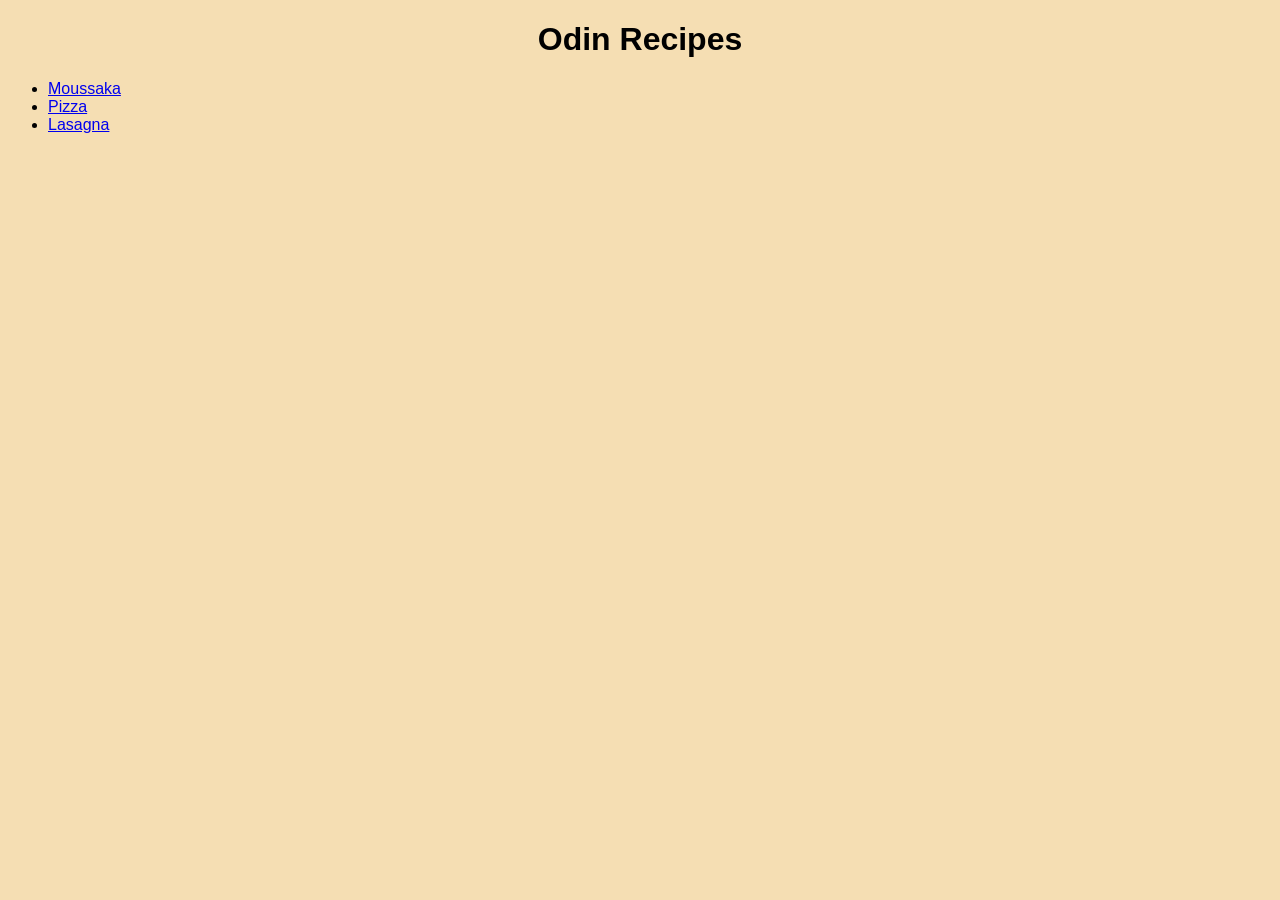
<file: index.html>
<!DOCTYPE html>
<html lang="en">
<head>
    <meta charset="UTF-8">
    <meta name="viewport" content="width=device-width, initial-scale=1.0">
    <title>Document</title>
    <link rel="stylesheet" href="../recipes/style.css">
</head>
<body>
    <h1>Odin Recipes</h1>
     <ul>
    <li><a href="recipes/moussaka.html">Moussaka</a></li>
    <li><a href="recipes/pizza.html">Pizza</a></li>
    <li><a href="recipes/lasagna.html">Lasagna</a></li>
  </ul>

    
</body>
</html>
</file>
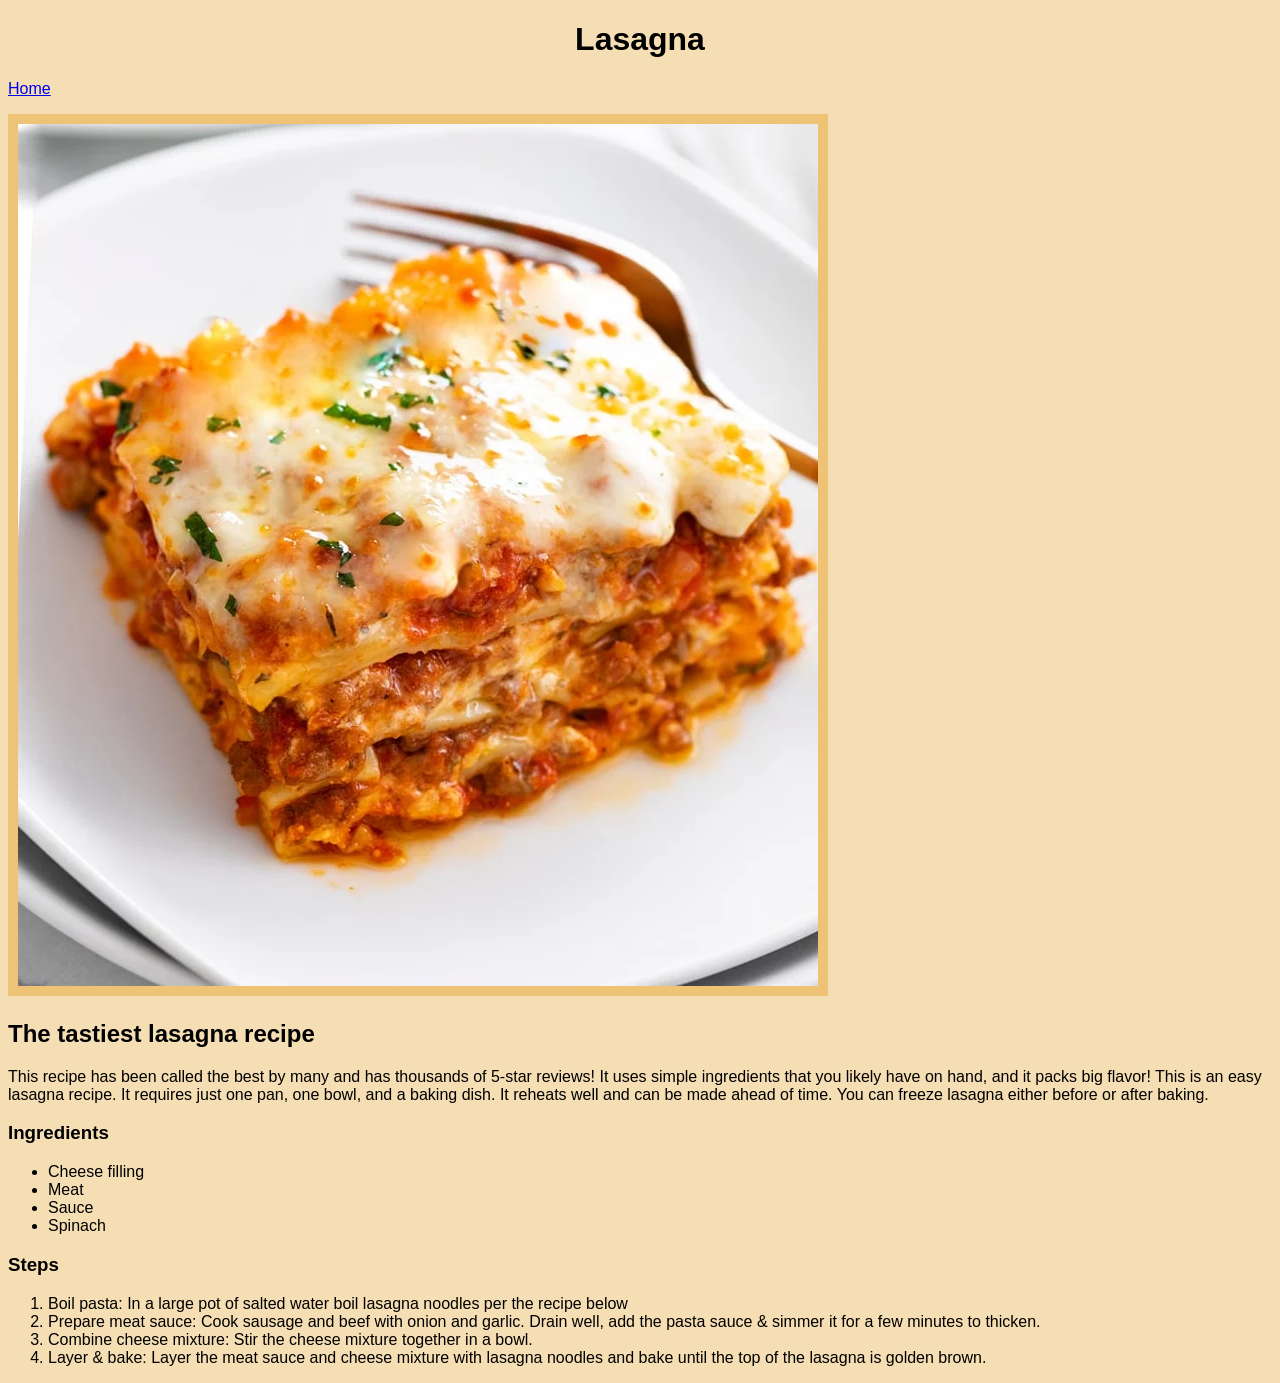
<file: recipes/lasagna.html>
<!DOCTYPE html>
<html lang="en">
<head>
    <meta charset="UTF-8">
    <meta name="viewport" content="width=device-width, initial-scale=1.0">
    <title>Document</title>
    <link rel="stylesheet" href="style.css">
</head>
<body>
    <h1>Lasagna</h1>
    <p><a href="../index.html">Home</a></p>
    <p><img src="../photos/odin-lasagna.png" alt="Lasagna"></p>

    <h2>The tastiest lasagna recipe</h2>

    <p>
    This recipe has been called the best by many and has thousands of 5-star reviews!
    It uses simple ingredients that you likely have on hand, and it packs big flavor!
    This is an easy lasagna recipe. It requires just one pan, one bowl, and a baking dish.
    It reheats well and can be made ahead of time. You can freeze lasagna either before or after baking.
    </p>

    <h3>Ingredients</h3>
    <ul>
        <li>Cheese filling</li>
        <li>Meat</li>
        <li>Sauce</li>
        <li>Spinach</li>
    </ul>

    <h3>Steps</h3>
    <ol>
        <li>Boil pasta: In a large pot of salted water boil lasagna noodles per the recipe below</li>
        <li>Prepare meat sauce: Cook sausage and beef with onion and garlic. Drain well, add the pasta sauce & simmer it for a few minutes to thicken.</li>
        <li>Combine cheese mixture: Stir the cheese mixture together in a bowl.</li>
        <li>Layer & bake: Layer the meat sauce and cheese mixture with lasagna noodles and bake until the top of the lasagna is golden brown.</li>
    </ol>






</body>
</html>
</file>
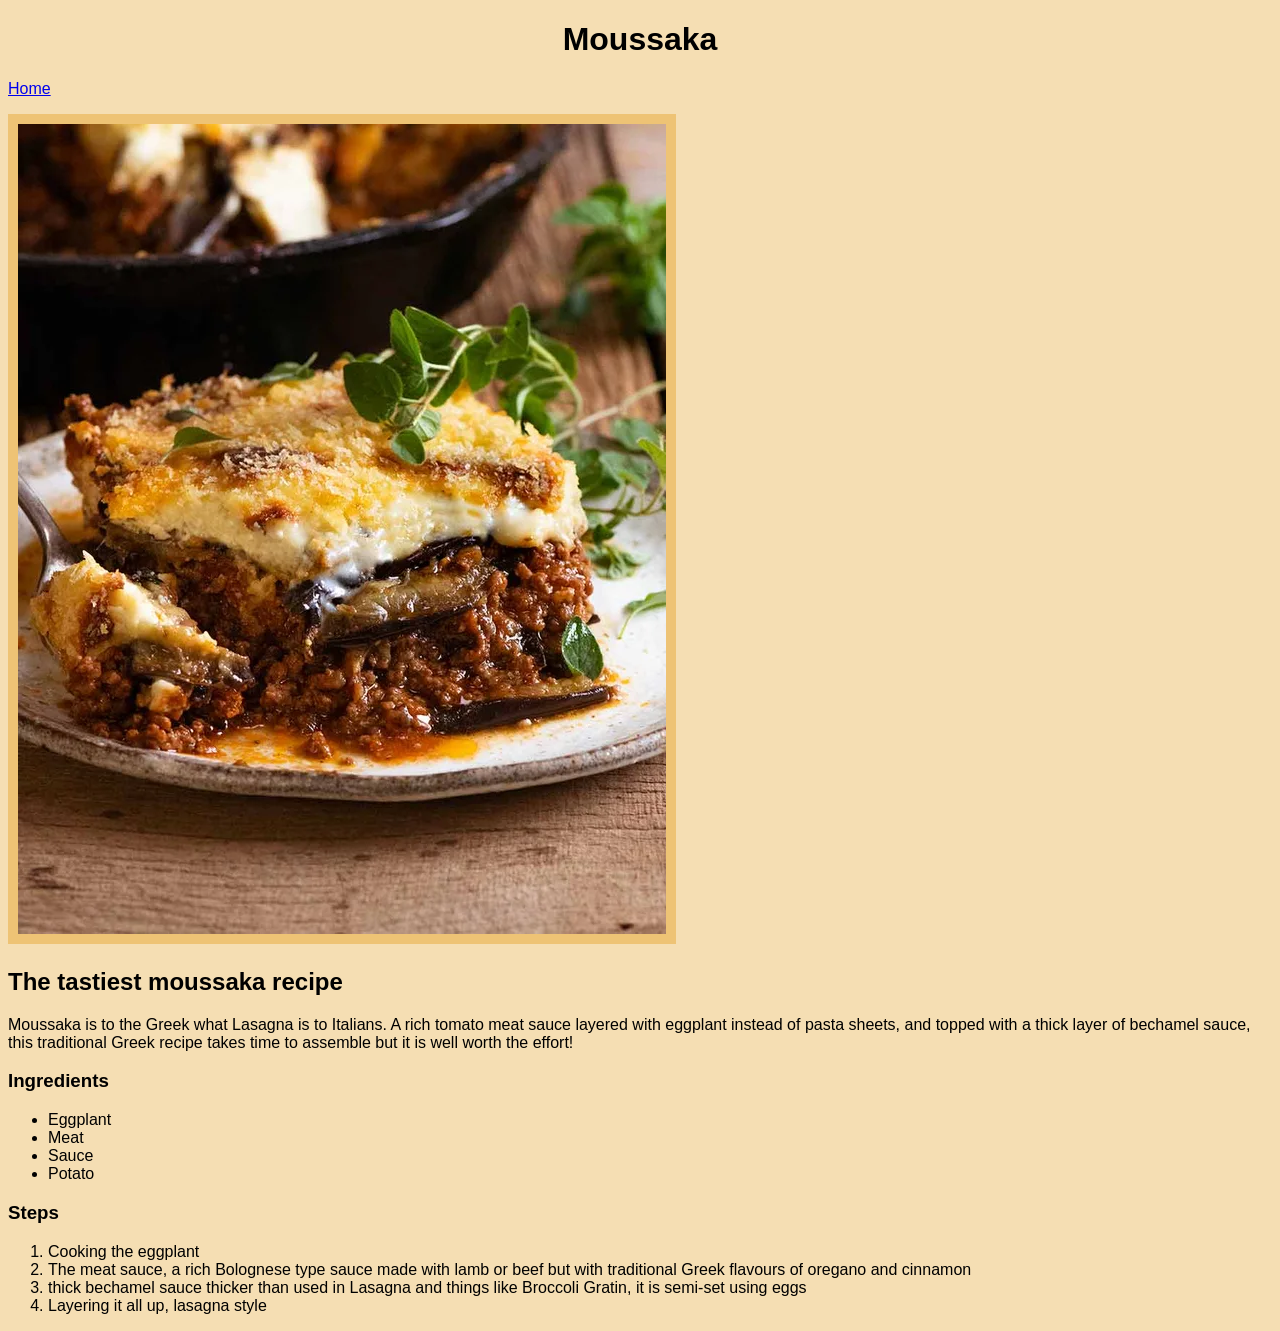
<file: recipes/moussaka.html>
<!DOCTYPE html>
<html lang="en">
<head>
    <meta charset="UTF-8">
    <meta name="viewport" content="width=device-width, initial-scale=1.0">
    <title>Document</title>
    <link rel="stylesheet" href="style.css">
</head>
<body>
    <h1>Moussaka</h1>
    <p><a href="../index.html">Home</a></p>
    <p><img src="../photos/odin-moussaka.png" alt="Moussaka"></p>

    <h2>The tastiest moussaka recipe</h2>

    <p>
    Moussaka is to the Greek what Lasagna is to Italians. A rich tomato meat sauce layered with eggplant instead of pasta sheets, and topped with a thick layer of bechamel sauce, this traditional Greek recipe takes time to assemble but it is well worth the effort!
    </p>

    <h3>Ingredients</h3>
    <ul>
        <li>Eggplant</li>
        <li>Meat</li>
        <li>Sauce</li>
        <li>Potato</li>
    </ul>

    <h3>Steps</h3>
    <ol>
        <li>Cooking the eggplant</li>
        <li>The meat sauce, a rich Bolognese type sauce made with lamb or beef but with traditional Greek flavours of oregano and cinnamon</li>
        <li>thick bechamel sauce thicker than used in Lasagna and things like Broccoli Gratin, it is semi-set using eggs</li>
        <li>Layering it all up, lasagna style</li>
    </ol>
   
    
</body>
</html>
</file>
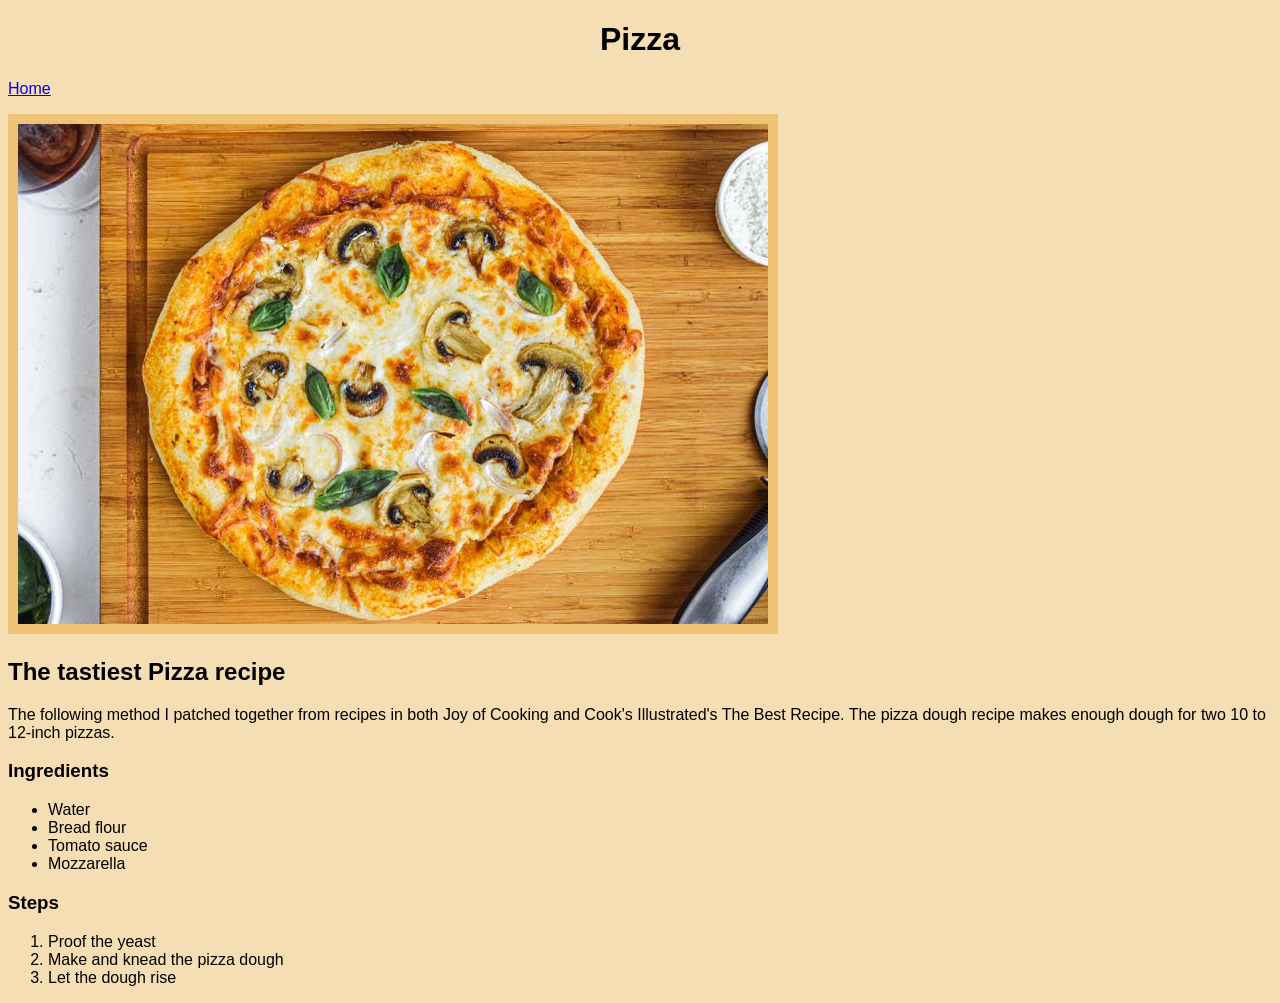
<file: recipes/pizza.html>
<!DOCTYPE html>
<html lang="en">
<head>
    <meta charset="UTF-8">
    <meta name="viewport" content="width=device-width, initial-scale=1.0">
    <title>Document</title>
    <link rel="stylesheet" href="style.css">
</head>
<body>
    <h1>Pizza</h1>
    <p><a href="../index.html">Home</a></p>
    <p><img src="../photos/odin-pizza.jpg" alt="Pizza"></p>

    <h2>The tastiest Pizza recipe</h2>

    <p>
    The following method I patched together from recipes in both Joy of Cooking and Cook's Illustrated's The Best Recipe. The pizza dough recipe makes enough dough for two 10 to 12-inch pizzas. 
    </p>

    <h3>Ingredients</h3>
    <ul>
        <li>Water</li>
        <li>Bread flour</li>
        <li>Tomato sauce</li>
        <li>Mozzarella</li>
    </ul>

    <h3>Steps</h3>
    <ol>
        <li>Proof the yeast</li>
        <li>Make and knead the pizza dough</li>
        <li>Let the dough rise</li>
    </ol>


</body>
</html>
</file>
<file: recipes/style.css>
body {
    background: wheat;
    font-family: 'Lucida Sans', 'Lucida Sans Regular', 'Lucida Grande', 'Lucida Sans Unicode', Geneva, Verdana, sans-serif;

}

h1 {
    font-weight: bold;
    text-align: center;
}

img {
    border: 10px solid rgb(238, 195, 117);
}
</file>
